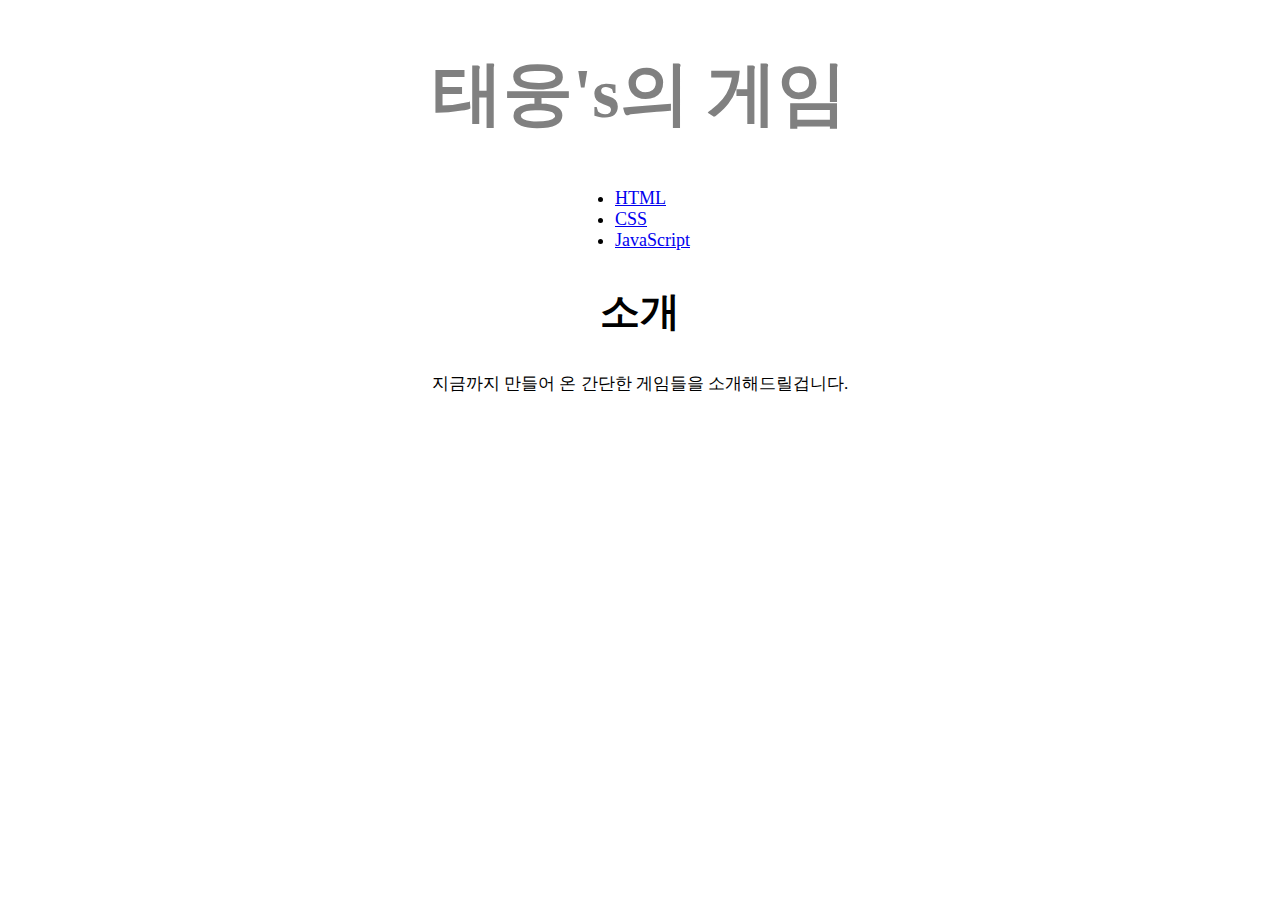
<file: index.html>
<!DOCTYPE html>
<html>
  <head>
    <meta charset="utf-8">
    <title>태웅's 게임</title>
    <style>
      h1 {
        font-size:70px;
        color:gray;
        text-align:center;
        white-space: nowrap;
      }
      ul {
        font-size: 18px;
        width:90px;
        margin-left:auto;
        margin-right:auto;
      }
      h2 {
        text-align: center;
        font-size: 40px;
      }
      p {
        font-size: 17px;
        text-align: center;
      }
    </style>
  </head>
  <body>
    <h1 style="font-size:70px; color:gray">태웅's의 게임</h1>
    <ul>
      <li><a href="1.html">HTML</a></li>
      <li><a href="2.html">CSS</a></li>
      <li><a href="3.html">JavaScript</a></li>
    </ul>
    <h2>소개</h2>
    <p>지금까지 만들어 온 간단한 게임들을 소개해드릴겁니다.</p>

    <script> // 댓글기능 </script>
    <p>
     <div id="disqus_thread"></div>
     <script>
     /**
     *  RECOMMENDED CONFIGURATION VARIABLES: EDIT AND UNCOMMENT THE SECTION BELOW TO INSERT DYNAMIC VALUES FROM YOUR PLATFORM OR CMS.
     *  LEARN WHY DEFINING THESE VARIABLES IS IMPORTANT: https://disqus.com/admin/universalcode/#configuration-variables*/
     /*
     var disqus_config = function () {
     this.page.url = PAGE_URL;  // Replace PAGE_URL with your page's canonical URL variable
     this.page.identifier = PAGE_IDENTIFIER; // Replace PAGE_IDENTIFIER with your page's unique identifier variable
     };
     */
     (function() { // DON'T EDIT BELOW THIS LINE
     var d = document, s = d.createElement('script');
     s.src = 'https://web1-eewdafpfpg.disqus.com/embed.js';
     s.setAttribute('data-timestamp', +new Date());
     (d.head || d.body).appendChild(s);
     })();
     </script>
     <noscript>Please enable JavaScript to view the <a href="https://disqus.com/?ref_noscript">comments powered by Disqus.</a></noscript>
    </p>
  </body>
</html>
</file>
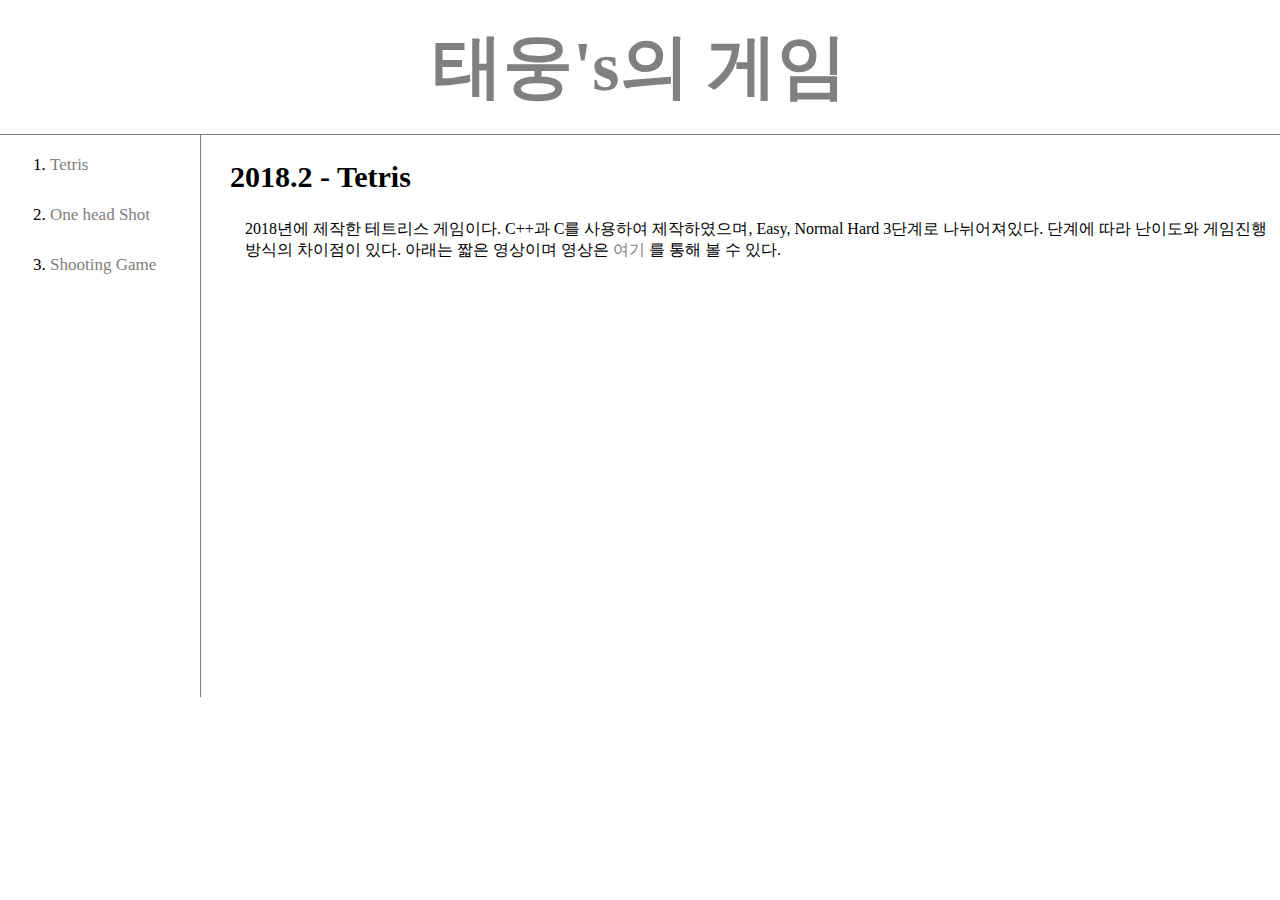
<file: 1.html>
<!doctype html>
<html>
  <head>
    <title>WEB1 - html</title>
    <meta charset="utf-8">
    <!-- Global site tag (gtag.js) - Google Analytics -->
    <script async src="https://www.googletagmanager.com/gtag/js?id=UA-132756107-1"></script>
    <script>
       window.dataLayer = window.dataLayer || [];
       function gtag(){dataLayer.push(arguments);}
       gtag('js', new Date());

       gtag('config', 'UA-132756107-1');
    </script>
    <link rel="stylesheet" href="style.css">
  </head>

  <body>
    <h1><a href="index.html">태웅's의 게임</a></h1>
    <div id="grid">
      <ol>
        <li><a href="1.html">Tetris</a></li>
        <li><a href="2.html">One head Shot</a></li>
        <li><a href="3.html">Shooting Game</a></li>
      </ol>

      <div>
      <h2>2018.2 - Tetris</h2>

      <p>
         2018년에 제작한 테트리스 게임이다. C++과 C를 사용하여 제작하였으며, Easy, Normal
        Hard 3단계로 나뉘어져있다. 단계에 따라 난이도와 게임진행 방식의 차이점이 있다.
        아래는 짧은 영상이며 영상은 <a href="https://www.youtube.com/watch?v=QBSRJikOx_k"
        target = "_blank" title = "영상">여기</a>
        를 통해 볼 수 있다.
      </p>
      <p>
        <iframe width="560" height="400" src="https://www.youtube.com/embed/QBSRJikOx_k"
        frameborder="0" allow="accelerometer; autoplay; encrypted-media;
        gyroscope; picture-in-picture" allowfullscreen></iframe>
      </p>
      </div>
    </div>


     <script> // 댓글기능 </script>
     <p>
      <div id="disqus_thread"></div>
      <script>
      /**
      *  RECOMMENDED CONFIGURATION VARIABLES: EDIT AND UNCOMMENT THE SECTION BELOW TO INSERT DYNAMIC VALUES FROM YOUR PLATFORM OR CMS.
      *  LEARN WHY DEFINING THESE VARIABLES IS IMPORTANT: https://disqus.com/admin/universalcode/#configuration-variables*/
      /*
      var disqus_config = function () {
      this.page.url = PAGE_URL;  // Replace PAGE_URL with your page's canonical URL variable
      this.page.identifier = PAGE_IDENTIFIER; // Replace PAGE_IDENTIFIER with your page's unique identifier variable
      };
      */
      (function() { // DON'T EDIT BELOW THIS LINE
      var d = document, s = d.createElement('script');
      s.src = 'https://web1-eewdafpfpg.disqus.com/embed.js';
      s.setAttribute('data-timestamp', +new Date());
      (d.head || d.body).appendChild(s);
      })();
      </script>
      <noscript>Please enable JavaScript to view the <a href="https://disqus.com/?ref_noscript">comments powered by Disqus.</a></noscript>
     </p>

     <script> // 채팅기능 </script>
     <!--Start of Tawk.to Script-->
     <script type="text/javascript">
     var Tawk_API=Tawk_API||{}, Tawk_LoadStart=new Date();
     (function(){
     var s1=document.createElement("script"),s0=document.getElementsByTagName("script")[0];
     s1.async=true;
     s1.src='https://embed.tawk.to/5c42c917ab5284048d0d9ee5/default';
     s1.charset='UTF-8';
     s1.setAttribute('crossorigin','*');
     s0.parentNode.insertBefore(s1,s0);
     })();
     </script>
     <!--End of Tawk.to Script-->

   </body>
 </html>
</file>
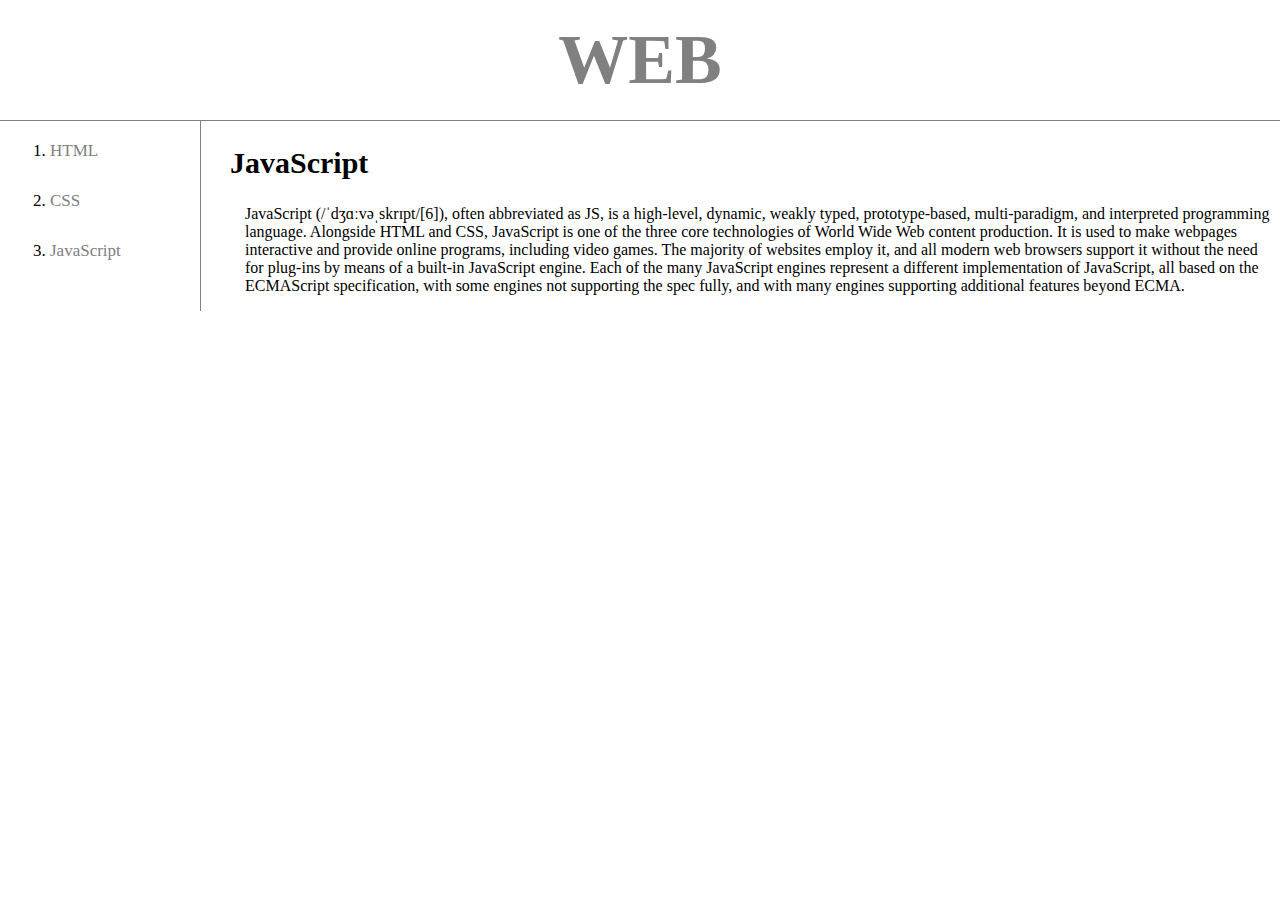
<file: 3.html>
<!DOCTYPE html>
<html lang="en" dir="ltr">
  <head>
    <meta charset="utf-8">
    <title>WEB1-JavaScript</title>
    <!-- Global site tag (gtag.js) - Google Analytics -->
    <script async src="https://www.googletagmanager.com/gtag/js?id=UA-132756107-1"></script>
    <script>
       window.dataLayer = window.dataLayer || [];
       function gtag(){dataLayer.push(arguments);}
       gtag('js', new Date());

       gtag('config', 'UA-132756107-1');
    </script>
    <link rel="stylesheet" href="style.css">
  </head>
  <body>
    <h1><a href="index.html">WEB</a></h1>
    <div id="grid">
    <ol>
      <li><a href="1.html">HTML</a></li>
      <li><a href="2.html">CSS</a></li>
      <li><a href="3.html">JavaScript</a></li>
    </ol>
      <div>
        <h2>JavaScript</h2>
        <p>JavaScript (/ˈdʒɑːvəˌskrɪpt/[6]), often abbreviated as JS,
          is a high-level, dynamic, weakly typed, prototype-based,
          multi-paradigm, and interpreted programming language. Alongside
          HTML and CSS, JavaScript is one of the three core technologies of
          World Wide Web content production. It is used to make webpages
          interactive and provide online programs, including video games.
          The majority of websites employ it, and all modern web browsers
          support it without the need for plug-ins by means of a built-in
          JavaScript engine. Each of the many JavaScript engines represent a
          different implementation of JavaScript, all based on the ECMAScript
          specification, with some engines not supporting the spec fully,
          and with many engines supporting additional features beyond ECMA.</p>
      </div>
    </div>
  </body>
</html>
</file>
<file: style.css>
body {
    margin:0;
  }
  a {
    color:gray;
    text-decoration: none;
  }
  h1 {
    font-size:70px;
    text-align:center;
    border-bottom:1px solid gray;
    margin:0;
    padding:20px;
  }
  h2 {
    font-size :30px;
  }
  li {
    font-size :17px;
    padding-bottom: 30px;
  }
  p {
    padding-left: 15px;
  }
  #grid {
    display:grid;
    grid-template-columns: 230px 1fr;
  }
  #grid ol {
      border-right:1px solid gray;
      width:150px;
      margin:0;
      padding:20px;
      padding-left:50px;
      padding-right:0px;
  }
  @media(max-width:800px){
    #grid{
      display:block;
    }
    #grid ol{
      border-right:none;
    }
    h1{
      border-bottom:none;
    }
    h2{
      padding-left:30px;
    }
    p{
      padding-left:30px;
    }
  }
</file>
